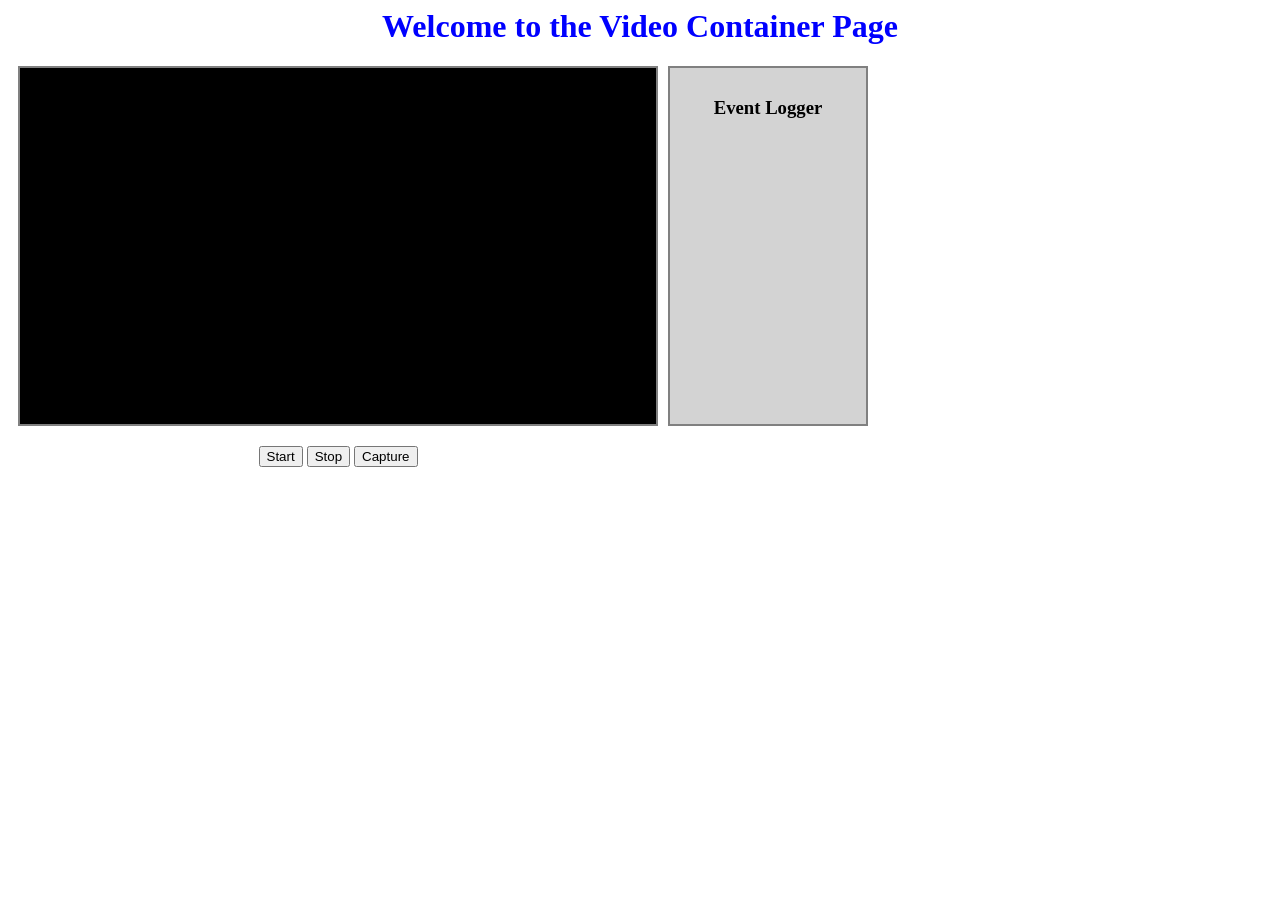
<file: Micro-Task/Page1.html>
<html>
    <head>
        <title>Video Container Page</title>
        <link href="Styles/styles.css" rel="stylesheet" />
        <script defer src="Scripts/main.js"></script>
    </head>
    <body>
        <h1>Welcome to the Video Container Page</h1>
        <div class="container">
            <div class="main">
                <video id="videoFeed" class="video-container" autoplay></video>
                <canvas id="canvas" style="display:none;"></canvas>
                <img id="snapshot"/>
                <button id="startBtn">Start</button>
                <button id="stopBtn">Stop</button>
                <button id="captureBtn">Capture</button>
                
            </div>
            <div class="sidebar">
                <h3>Event Logger</h3>
                <ul id="log"></ul>
            </div>
        </div>
    </body>
</html>
</file>
<file: Micro-Task/Styles/styles.css>
h1 {
    text-align: center;
    color: blue;
}
.video-container {
    width: 100%;
    height: 360px;
    background-color: black;
    text-align: center;
    color: white;
    line-height: 360px;
    border: 2px solid gray;
    margin-bottom: 20px;
    box-sizing: border-box;
}
.sidebar {
    width: 200px;
    height: 360px;
    background-color: lightgray;
    border: 2px solid gray;
    padding: 10px;
}
.container {
    display:flex;
}
h3 {
    text-align: center;
}
.main {
    width: 660px;
    padding: 0 10px;
    text-align: center;
}
*{
    box-sizing: border-box;
}
#snapshot {
    width: 100%;
    margin-top: 10px;
    border: 2px solid gray;
    display: none;
}
</file>
